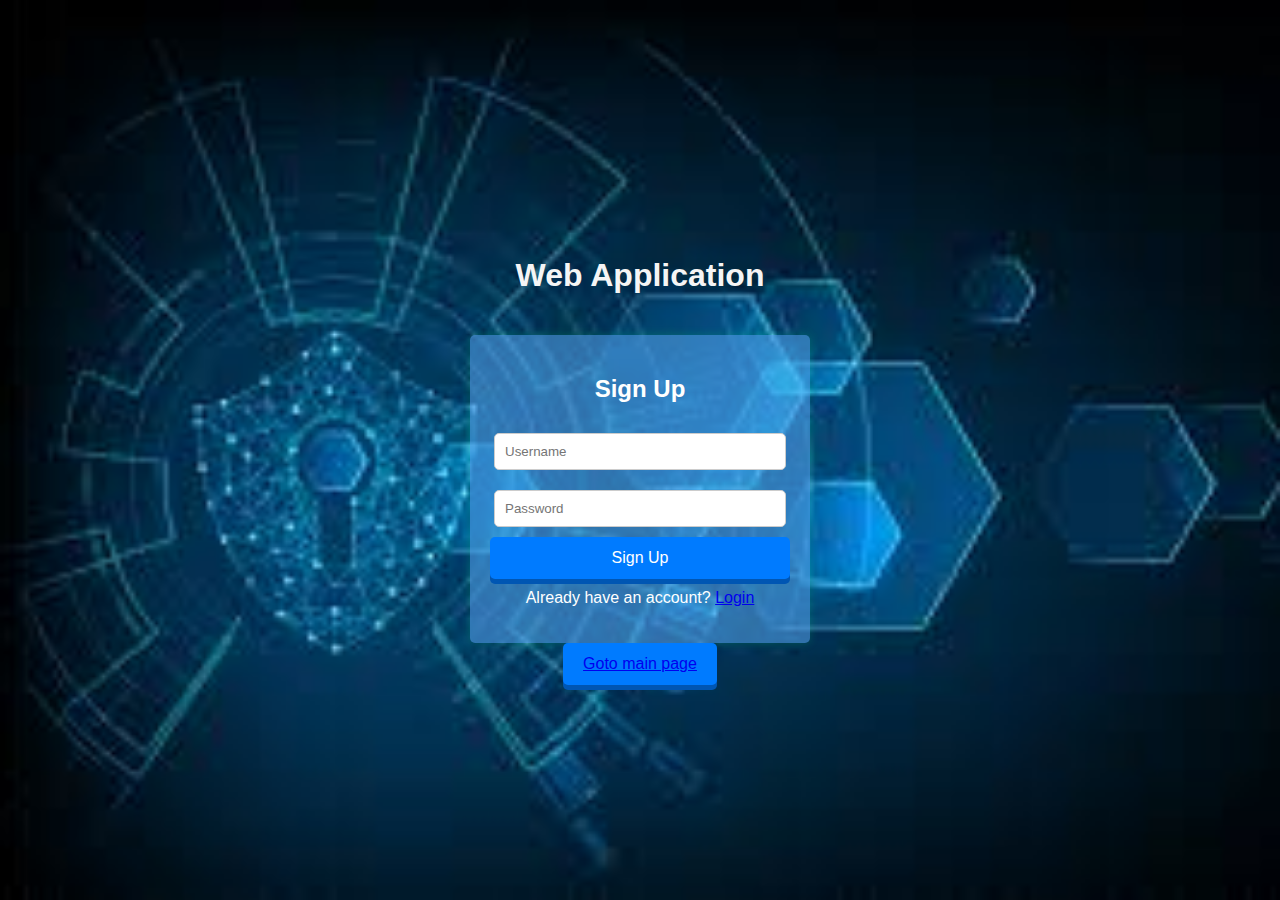
<file: index.html>
<!DOCTYPE html>
<html lang="en">
<head>
    <meta charset="UTF-8">
    <meta name="viewport" content="width=device-width, initial-scale=1.0">
    <title>Web Application</title>
    <link rel="stylesheet" href="indexxx.css">
</head>
<body>
    <div class="content">
         <h1>Web Application</h1>
        
    </div>
    <div class="container" id="signup-container">
        <h2>Sign Up</h2>
        <input type="text" id="signup-username" placeholder="Username" required>
        <input type="password" id="signup-password" placeholder="Password" required>
        <button onclick="signup()">Sign Up</button>
        <p>Already have an account? <a href="#" onclick="showLogin()">  Login</a></p>
    </div>

    <div class="container" id="login-container" style="display: none;">
        <h2>Login</h2>
        <input type="text" id="login-username" placeholder="Username" required>
        <input type="password" id="login-password" placeholder="Password" required>
        <button onclick="login()">Login</button>
        <p>Don't have an account? <a href="#" onclick="showSignup()">  Sign Up</a></p>
    </div>

    <script src="indexx.js"></script>
    <div id="button"> 
        <button>
            <a href="homepage.html">Goto main page</a>
        </button>
    </div>
</body>
</html>
</file>
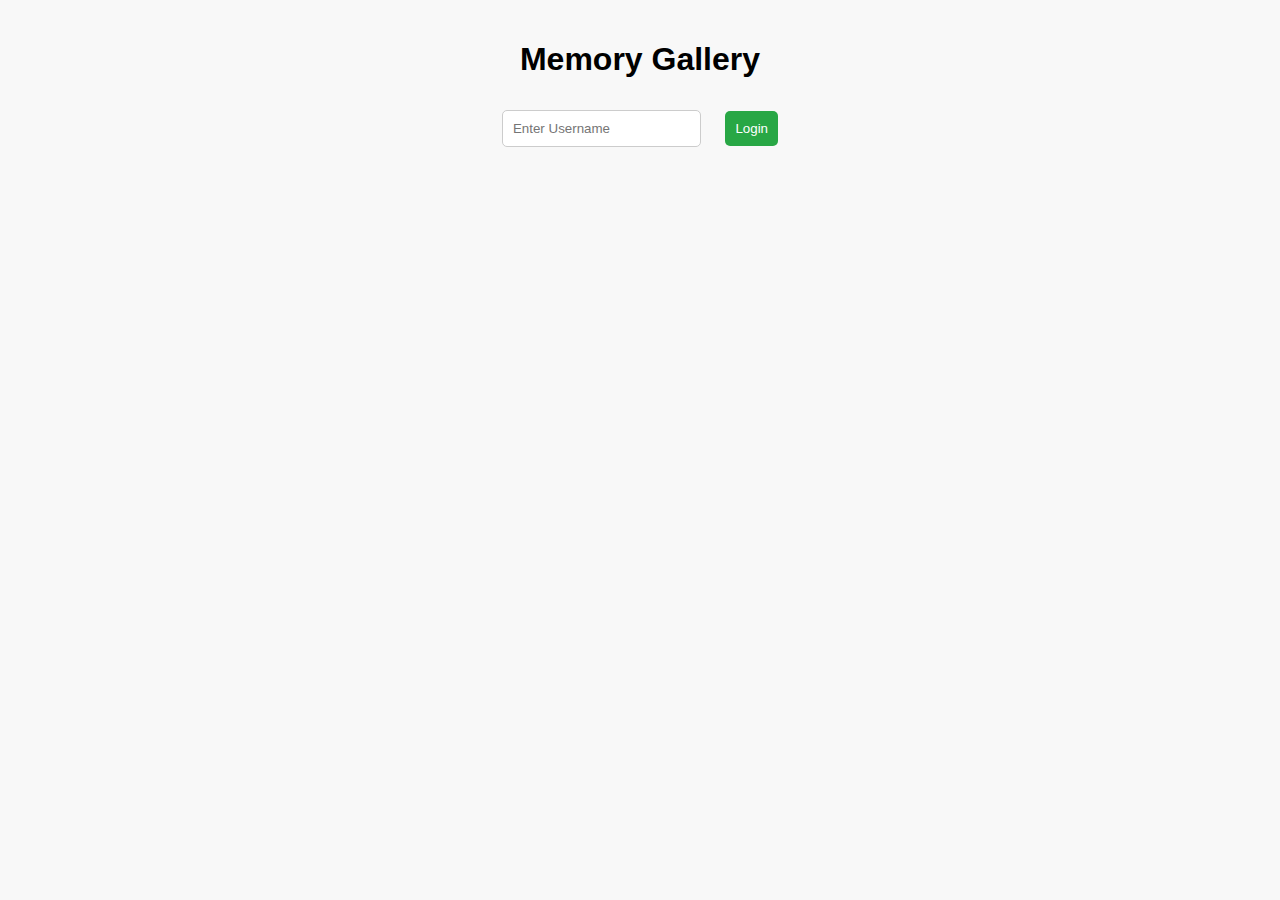
<file: homepage.html>
<!DOCTYPE html>
<html lang="en">
<head>
    <meta charset="UTF-8">
    <meta name="viewport" content="width=device-width, initial-scale=1.0">
    <title>Memory Gallery</title>
    <link rel="stylesheet" href="style.css">
</head>
<body>
    <div class="container">
        <h1>Memory Gallery</h1>

        <!-- User Authentication -->
        <div id="auth-container">
            <input type="text" id="username" placeholder="Enter Username">
            <button onclick="loginUser()">Login</button>
        </div>

        <!-- Image Upload -->
        <div id="upload-container" style="display:none;">
            <input type="file" id="imageUpload" accept="image/*">
            <button onclick="uploadImage()">Upload</button>
        </div>

        <!-- Mosaic Gallery -->
        <div id="gallery" class="mosaic-grid"></div>
    </div>

    <script src="script.js"></script>
</body>
</html>
</file>
<file: indexxx.css>
body {

    margin: 0;
    padding: 0;
    height: 100vh;
    background-image: url('images.png'); /* Change this to your image path */
    background-size: cover;  /* Cover the full screen */
    background-position: center; /* Center the image */
    background-repeat: no-repeat; /* Prevent repetition */
    display: flex;
    justify-content: center;
    align-items: center;
    text-align: center;
    color: white; 

    font-family: 'Arial', sans-serif;
    margin: 0;
    padding: 0;
    /* background-color: #f4f4f4; */
    background-color: #8a2323;

    font-family: Arial, sans-serif;
    display: flex;
    justify-content: center;
    align-items: center;
    height: 100vh;
     background-color: #fffcfa; 
    /* background-color: #644b3a; */
    flex-direction: column;
}

.content {
    background: none; /* Semi-transparent background */
    padding: 20px;
    border-radius: 10px;
    color: whitesmoke;
}

nav {
    display: flex;
    justify-content: center;
    width: 100%;
}

nav ul {
    list-style: none;
    display: flex;
    justify-content: center;
    align-items: center;
    padding: 15px 0;
    margin: 0;
    
}

/* Navigation Items */
nav ul li {
    margin: 0 30px;
}

/* Navigation Links */
nav ul li a {
    text-decoration: none;
    color: rgb(0, 9, 12); 
    /* color: rgb(76, 38, 38); */
    font-size: 18px;
    font-weight: bold;
    display: inline-block;
    transition: color 0.3s ease-in-out;
}

nav ul li a:hover {
    color: black;
}
.container {
    width: 300px;
    padding: 20px;
    background: hsla(209, 79%, 62%, 0.57);
    box-shadow: 0 0 10px rgba(11, 237, 109, 0.212);
    border-radius: 5px;
    text-align: center;
}

input {
    width: 90%;
    padding: 10px;
    margin: 10px 0;
    border: 1px solid #ccc;
    border-radius: 5px;
}

button {
    width: 100%;
    padding: 10px;
    background: #087521;
    color: white;
    border: none;
    border-radius: 5px;
    cursor: pointer;
}

button:hover {
    background: #218838;
}

p {
    margin-top: 10px;
}
button {
    background: #007bff;
    color: white;
    padding: 12px 20px;
    border: none;
    font-size: 16px;
    border-radius: 5px;
    cursor: pointer;
    box-shadow: 0 5px #0056b3;
    transition: 0.2s;
}
</file>
<file: style.css>
/* General Styles */
body {
    font-family: Arial, sans-serif;
    text-align: center;
    margin: 0;
    padding: 0;
    background-color: #f8f8f8;
}

.container {
    width: 80%;
    margin: auto;
    padding: 20px;
}

input, button {
    padding: 10px;
    margin: 10px;
    border-radius: 5px;
    border: 1px solid #ccc;
}

button {
    background-color: #28a745;
    color: white;
    border: none;
    cursor: pointer;
}

button:hover {
    background-color: #218838;
}

/* Mosaic Gallery */
.mosaic-grid {
    display: grid;
    grid-template-columns: repeat(auto-fill, minmax(150px, 1fr));
    gap: 10px;
    margin-top: 20px;
}

.mosaic-item {
    width: 100%;
    height: auto;
    border-radius: 10px;
    box-shadow: 0 2px 5px rgba(0, 0, 0, 0.2);
}
</file>
